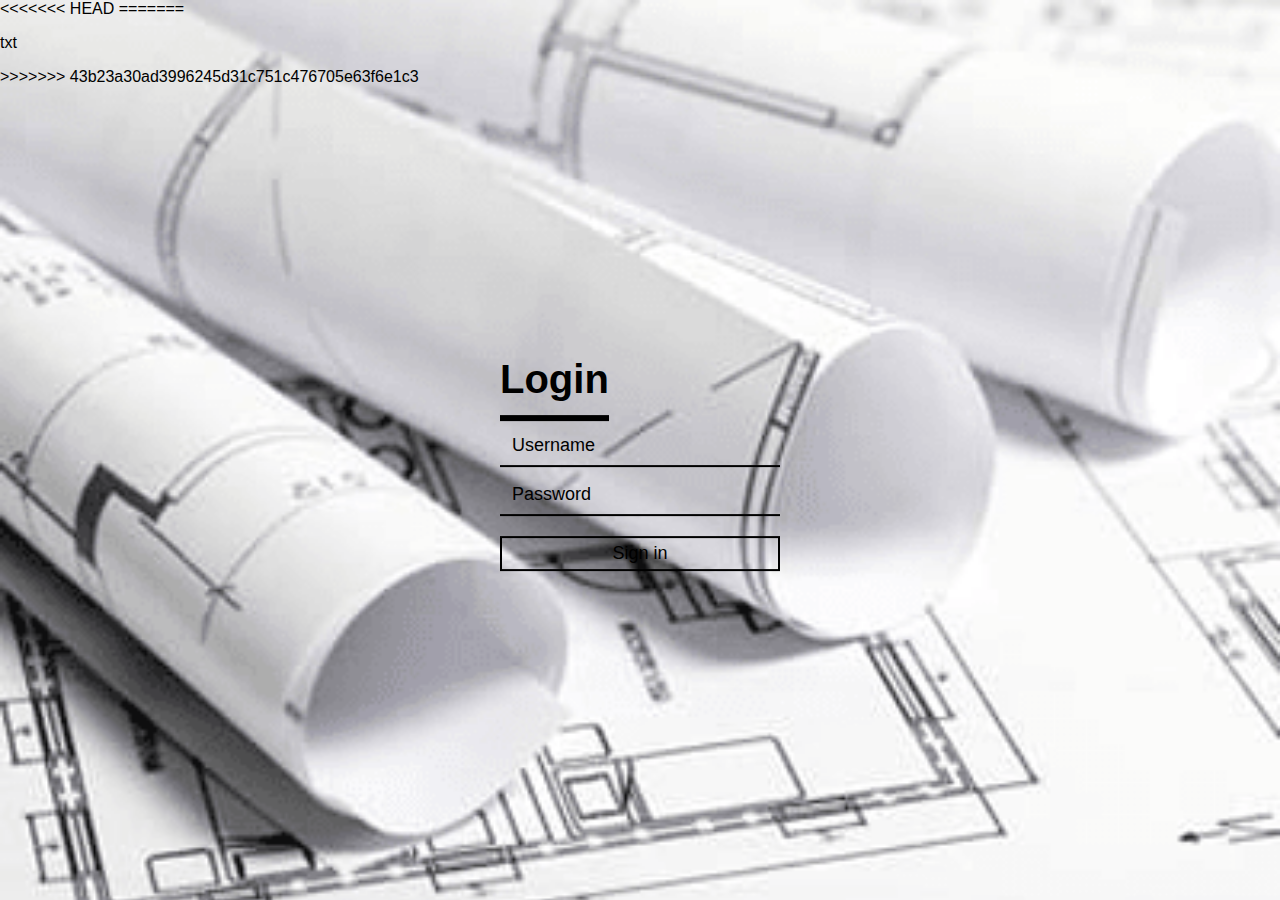
<file: doc/connexion.html>
<!DOCTYPE html>
<html>
<head>
	<title>Connexion simple</title>

<link rel="stylesheet" type="text/css" href="../css/style_page_connexion.css">
<link rel="icon" type="image/x-icon" href="../img/logo.ico" />
</head>
<body>
<<<<<<< HEAD


<div class ="login-box">
		<h1 id="login-title">Login</h1>
		<div class="textbox">
		
			<input type="text" placeholder="Username" name="" value="">
		</div>
		<div class="textbox">
				
			<input type="password" placeholder="Password" name="" value="">
		</div>
	<input class="btn" type="button" name="" value="Sign in">
</div>

=======
                <p> txt </p>
>>>>>>> 43b23a30ad3996245d31c751c476705e63f6e1c3
</body>
</html>
</file>
<file: css/style_page_connexion.css>
body{
	margin: 0;
	padding: 0;
	font-family: sans-serif;
	background-color: transparent;
	background: url(../img/fond_ecran2.png) ;
	background-size: cover;

	
}
.login-box{

	width:280px;
	position: absolute;
	top: 50%;
	left: 50%;
	transform: translate(-50%,-50%);
	color: black;
}
.login-box h1{
	float: left;
	font-size: 40px;
	border-bottom: 6px solid black;
	margin-bottom: 5px;
	padding: 13px 0;
}
.textbox{
	width:100%;
	overflow: hidden;
	font-size:20px;
	padding: 8px 0;
	margin: 8px 0;
	border-bottom: 2px solid black;
}
.textbox input{
	border:none;
	outline: none;
	background: none;
	color: #fff;
	font-size:18px;
	width: 80%;
	float: left;
	margin: 0 10px;
}
.textbox input::placeholder{
	color: black;
}
.btn{
	width: 100%;
	background: none;
	border:2px solid black;
	color:black;
	padding: 5px;
	font-size: 18px;
	cursor: pointer;
	margin: 12px 0;
}
.btn:hover{
	color:white;
	background-color:black;
}
</file>
